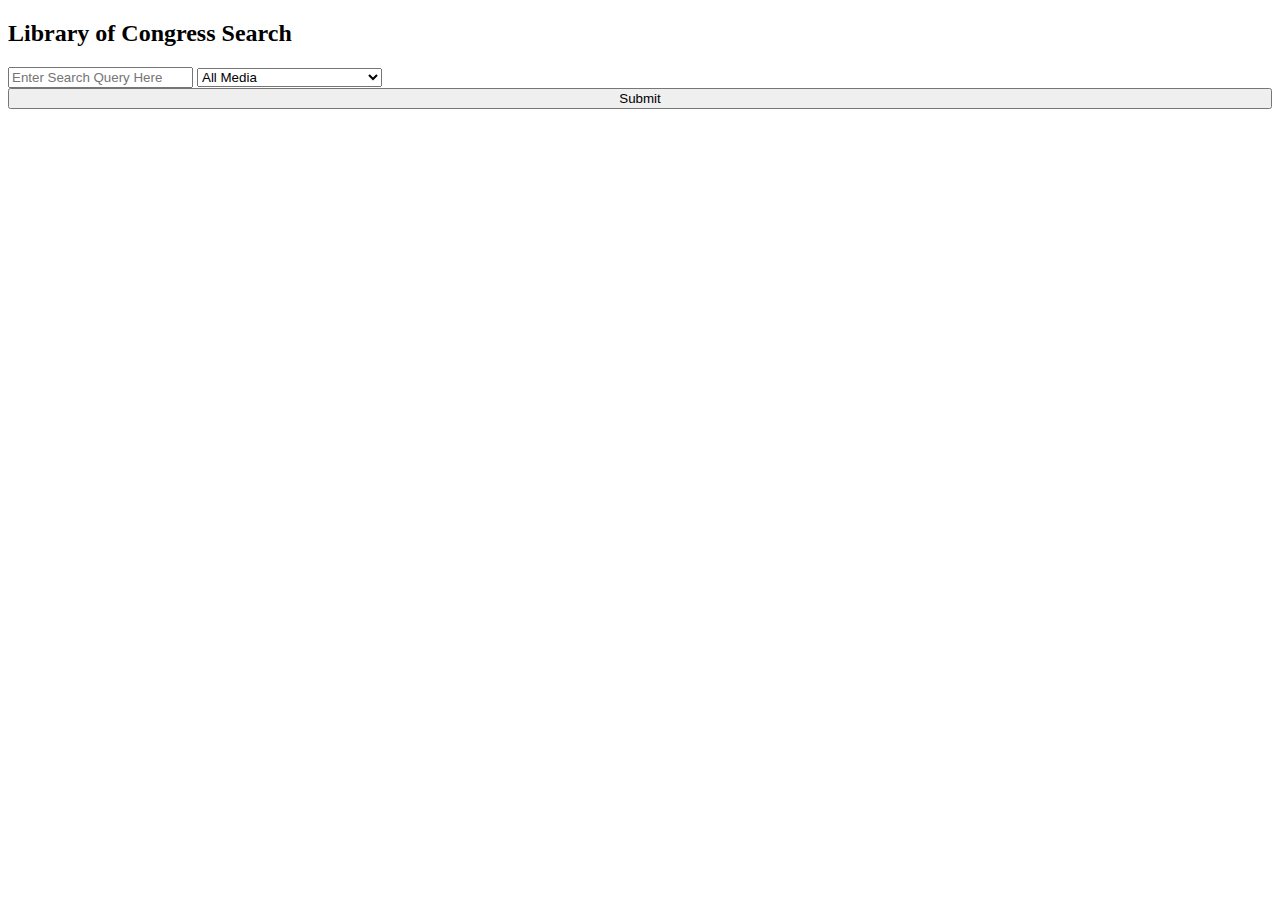
<file: index.html>
<!DOCTYPE html>
<html lang="en">
  <head>
    <meta charset="UTF-8" />
    <meta name="viewport" content="width=device-width, initial-scale=1.0" />
    <!--Bootstrap css CDN-->
    <link
      href="https://cdn.jsdelivr.net/npm/bootstrap@5.3.2/dist/css/bootstrap.min.css"
      rel="stylesheet"
      integrity="sha384-T3c6CoIi6uLrA9TneNEoa7RxnatzjcDSCmG1MXxSR1GAsXEV/Dwwykc2MPK8M2HN"
      crossorigin="anonymous"
    />
    <link rel="stylesheet" href="./assets/css/style.css" />
    <title>Congressional Search</title>
  </head>
  <body class="min-100-vh flex-column d-flex align-items-center">
    <div class="get-search card card-rounded col-6 p-4">
      <form>
        <header class="text-center my-2 mb-3">
          <h2 class="text-black">Library of Congress Search</h2>
        </header>

        <input
          type="text"
          class="form-control my-2"
          id="basic-url"
          aria-describedby="basic-addon3"
          placeholder="Enter Search Query Here"
          required
        />
        <select class="form-control my-2">
          <option>All Media</option>
          <option>Audio Recordings</option>
          <option>Books/Printed Materials</option>
          <option>Films, Videos</option>
          <option>Legislation</option>
          <option>Manuscripts/Mixed Material</option>
          <option>Maps</option>
          <option>Notated Music</option>
          <option>Newspapers</option>
          <option>Periodicals</option>
          <option>Personal Narratives</option>
          <option>Photos, Prints, Drawings</option>
          <option>Software, E-Resources</option>
          <option>Web Archives</option>
          <option>Web Pages</option>
          <option>3D Objects</option>
        </select>
        <button type="button" class="btn btn-success my-3" style="width: 100%">
          Submit
        </button>
      </form>
    </div>
    <!--Boostrap js CDN-->
    <script
      src="https://cdn.jsdelivr.net/npm/bootstrap@5.3.2/dist/js/bootstrap.bundle.min.js"
      integrity="sha384-C6RzsynM9kWDrMNeT87bh95OGNyZPhcTNXj1NW7RuBCsyN/o0jlpcV8Qyq46cDfL"
      crossorigin="anonymous"
    ></script>
  </body>
</html>
</file>
<file: assets/css/style.css>
.dropbtn {
    background-color: #04AA6D;
    color: white;
    padding: 16px;
    font-size: 16px;
    border: none;
  }
  

  .dropdown {
    position: relative;
    display: inline-block;
  }
  

  .dropdown-content {
    display: none;
    position: absolute;
    background-color: #f1f1f1;
    min-width: 160px;
    box-shadow: 0px 8px 16px 0px rgba(0,0,0,0.2);
    z-index: 1;
  }
  

  .dropdown-content option {
    color: black;
    padding: 12px 16px;
    text-decoration: none;
    display: block;
  }


.dropdown-content option:hover {background-color: #ddd;}


.dropdown:hover .dropdown-content {display: block;}


.dropdown:hover .dropbtn {background-color: #3e8e41;}
</file>
